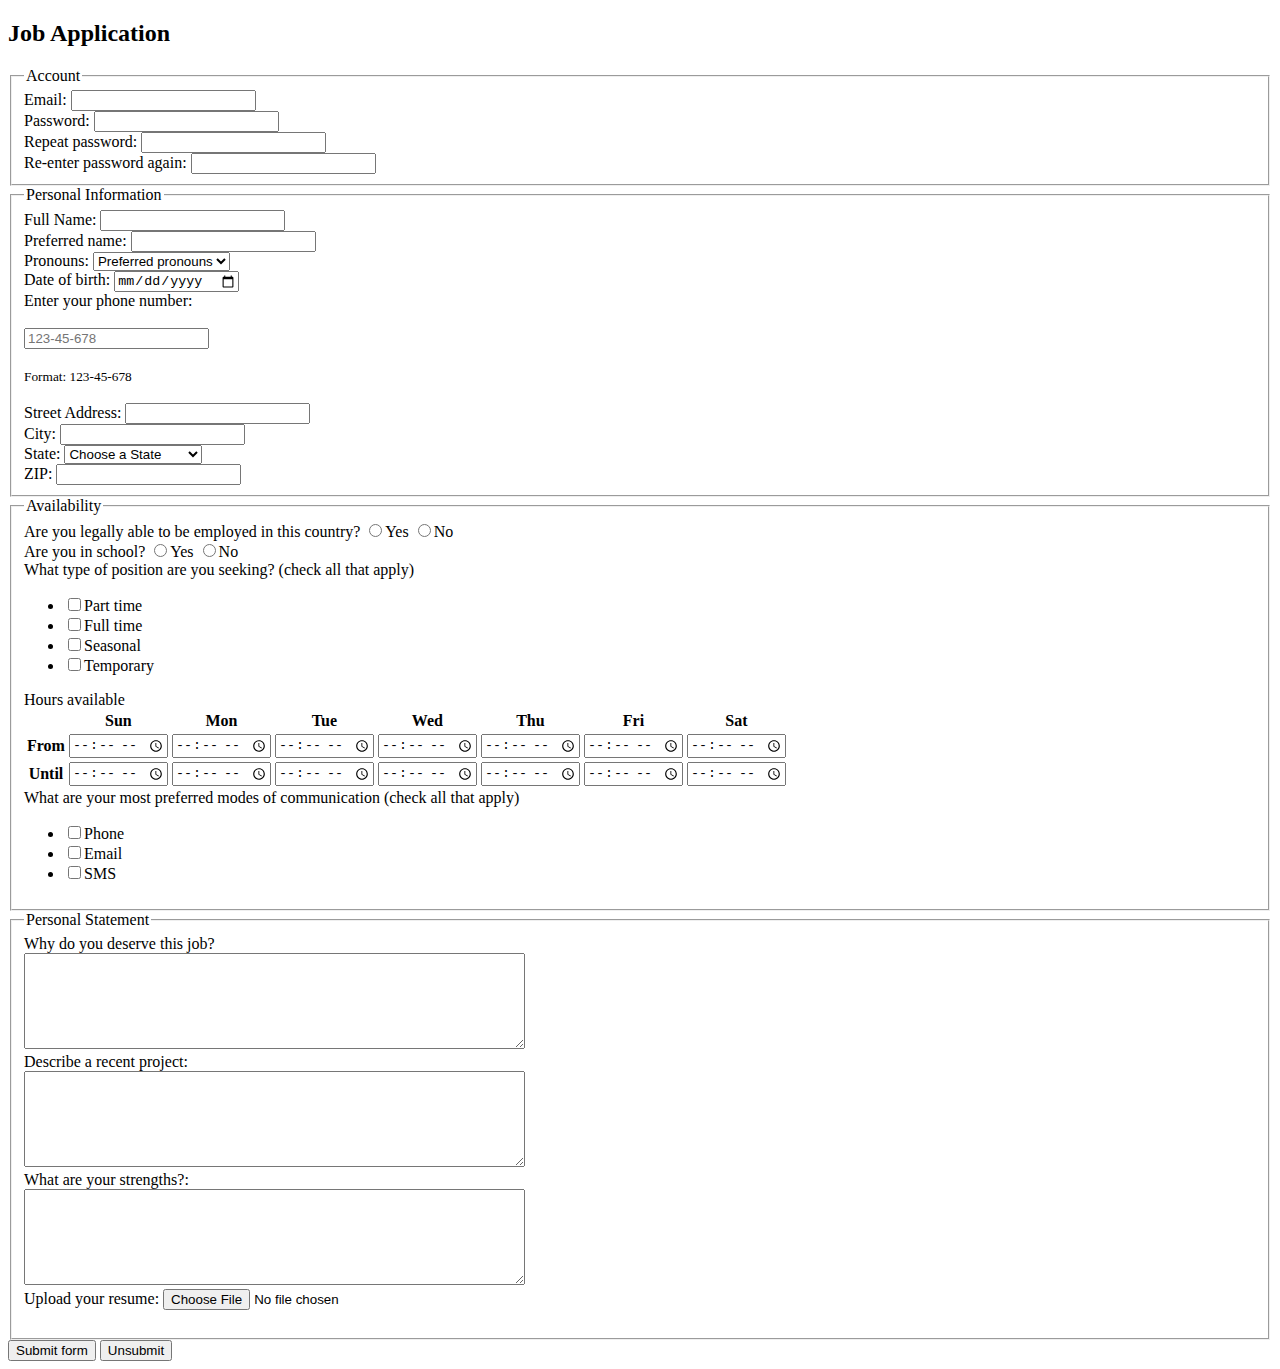
<file: jobApplicationForm.html>
<!DOCTYPE html>
<html>
<head>
	<meta charset="utf-8">
	<title>Job Application</title>
</head>
<body>

<h2>Job Application</h2>

<form action="http://gclass.alexburner.com/formtest.php" method="post">

	<fieldset>
		<legend>Account</legend>
		<div class="field">
			<label>Email:</label> 
			<input type="text" name="email">
		</div>
		<div class="field">
			<label>Password:</label> 
			<input type="password" name="password">
		</div>
		<div class="field">
			<label>Repeat password:</label> 
			<input type="password" name="password_r">
		</div>
        <div class ="password">
            <label>Re-enter password again:</label>
            <input type="password" name="password_reenter">
        </div>
	</fieldset>

	<fieldset>
		<legend>Personal Information</legend>
		<div class="field">
			<label>Full Name:</label> 
			<input type="text" name="name">
		</div>
        <div class="name">
            <label>Preferred name:</label>
            <input type="text" name="preferred">
        </div>
        <div class="Pronouns">
			<label>Pronouns:</label> 
			<select name="pronouns">
				<option value="" selected="true">Preferred pronouns</option>
				<option value="she">She/Her</option>
				<option value="he">He/Him</option>
				<option value="them">They/Them</option>
                <option value="other_1">Other</option>
                <option value="not">Prefer not to say</option>
            </select>
		</div>
        <div class="birth">
            <label for="birth">Date of birth:</label>
            <input type="date" id="birth" name="birth">
        </div>
        <div class="phone">
            <label for="phone">Enter your phone number:</label><br><br>
            <input type="tel" id="phone" name="phone_number" placeholder="123-45-678" pattern="[0-9]{3}-[0-9]{2}-[0-9]{3}" required><br><br>
            <small>Format: 123-45-678</small><br><br>
        </div>
		<div class="field">
			<label>Street Address:</label> 
			<input type="text" name="street">
		</div>
		<div class="field">
			<label>City:</label> 
			<input type="text" name="city">
		</div>
		<div class="field">
			<label>State:</label> 
			<select name="state">
				<option value="" selected="true">Choose a State</option>
				<option value="AL">Alabama</option>
				<option value="AK">Alaska</option>
				<option value="AZ">Arizona</option>
				<option value="AR">Arkansas</option>
				<option value="CA">California</option>
				<option value="CO">Colorado</option>
				<option value="CT">Connecticut</option>
				<option value="DE">Delaware</option>
				<option value="DC">District of Columbia</option>
				<option value="FL">Florida</option>
				<option value="GA">Georgia</option>
				<option value="HI">Hawaii</option>
				<option value="ID">Idaho</option>
				<option value="IL">Illinois</option>
				<option value="IN">Indiana</option>
				<option value="IA">Iowa</option>
				<option value="KS">Kansas</option>
				<option value="KY">Kentucky</option>
				<option value="LA">Louisiana</option>
				<option value="ME">Maine</option>
				<option value="MD">Maryland</option>
				<option value="MA">Massachusetts</option>
				<option value="MI">Michigan</option>
				<option value="MN">Minnesota</option>
				<option value="MS">Mississippi</option>
				<option value="MO">Missouri</option>
				<option value="MT">Montana</option>
				<option value="NE">Nebraska</option>
				<option value="NV">Nevada</option>
				<option value="NH">New Hampshire</option>
				<option value="NJ">New Jersey</option>
				<option value="NM">New Mexico</option>
				<option value="NY">New York</option>
				<option value="NC">North Carolina</option>
				<option value="ND">North Dakota</option>
				<option value="OH">Ohio</option>
				<option value="OK">Oklahoma</option>
				<option value="OR">Oregon</option>
				<option value="PA">Pennsylvania</option>
				<option value="RI">Rhode Island</option>
				<option value="SC">South Carolina</option>
				<option value="SD">South Dakota</option>
				<option value="TN">Tennessee</option>
				<option value="TX">Texas</option>
				<option value="UT">Utah</option>
				<option value="VT">Vermont</option>
				<option value="VA">Virginia</option>
				<option value="WA">Washington</option>
				<option value="WV">West Virginia</option>
				<option value="WI">Wisconsin</option>
				<option value="WY">Wyoming</option>
			</select>
		</div>
		<div class="field">
			<label>ZIP:</label> 
			<input type="text" name="zip">
		</div>
	</fieldset>

	<fieldset>
		<legend>Availability</legend>
		<div class="field">
			<label>Are you legally able to be employed in this country?</label> 
			<input type="radio" name="legal" value="yes">Yes
			<input type="radio" name="legal" value="no">No
		</div>
        <div class="school">
            <label>Are you in school?</label>
            <input type="radio" name="school" value="yes">Yes
            <input type="radio" name="school" value="no">No
        </div>
		<div class="field">
			<label>What type of position are you seeking? (check all that apply)</label>
			<ul>
				<li><input type="checkbox" name="position_pt" value="parttime">Part time</li>
				<li><input type="checkbox" name="position_ft" value="fulltime">Full time</li>
				<li><input type="checkbox" name="position_sl" value="seasonal">Seasonal</li>
				<li><input type="checkbox" name="position_tp" value="temporary">Temporary</li>
			</ul>
		</div>
		<div class="field">
			<label>Hours available</label>
			<table>
				<tr>
					<td></td>
					<th>Sun</th>
					<th>Mon</th>
					<th>Tue</th>
					<th>Wed</th>
					<th>Thu</th>
					<th>Fri</th>
					<th>Sat</th>
				</tr>
				<tr>
					<th>From</th>
					<td><input type="time" size="5" name="su_from"></td>
					<td><input type="time" size="5" name="mo_from"></td>
					<td><input type="time" size="5" name="tu_from"></td>
					<td><input type="time" size="5" name="we_from"></td>
					<td><input type="time" size="5" name="th_from"></td>
					<td><input type="time" size="5" name="fr_from"></td>
					<td><input type="time" size="5" name="sa_from"></td>
				</tr>
				<tr>
					<th>Until</th>
					<td><input type="time" size="5" name="su_until"></td>
					<td><input type="time" size="5" name="mo_until"></td>
					<td><input type="time" size="5" name="tu_until"></td>
					<td><input type="time" size="5" name="we_until"></td>
					<td><input type="time" size="5" name="th_until"></td>
					<td><input type="time" size="5" name="fr_until"></td>
					<td><input type="time" size="5" name="sa_until"></td>
				</tr>
			</table>
		</div>
        <div class="Communication">
			<label>What are your most preferred modes of communication (check all that apply)</label>
			<ul>
				<li><input type="checkbox" name="communication_1" value="phone">Phone</li>
				<li><input type="checkbox" name="communication_2" value="email">Email</li>
				<li><input type="checkbox" name="communication_3" value="sms">SMS</li>
			</ul>
		</div>
	</fieldset>

	<fieldset>
		<legend>Personal Statement</legend>
		<div class="field">
			<label>Why do you deserve this job?</label><br>
			<textarea name="deserve" rows="6" cols="60"></textarea>
		</div>
		<div class="field">
			<label>Describe a recent project:</label><br>
			<textarea name="project" rows="6" cols="60"></textarea>
		</div>
        <div class="strength">
			<label>What are your strengths?:</label><br>
			<textarea name="strengths" rows="6" cols="60"></textarea>
		</div>
        <div class="resume">
            <label for="myfile">Upload your resume:</label>
            <input type="file" id="myfile" name="resume"><br><br>
        </div>
	</fieldset>

	<input type="submit" value="Submit form">
    <input type="submit" value="Unsubmit">

</form>
</body>
</html>
</file>
